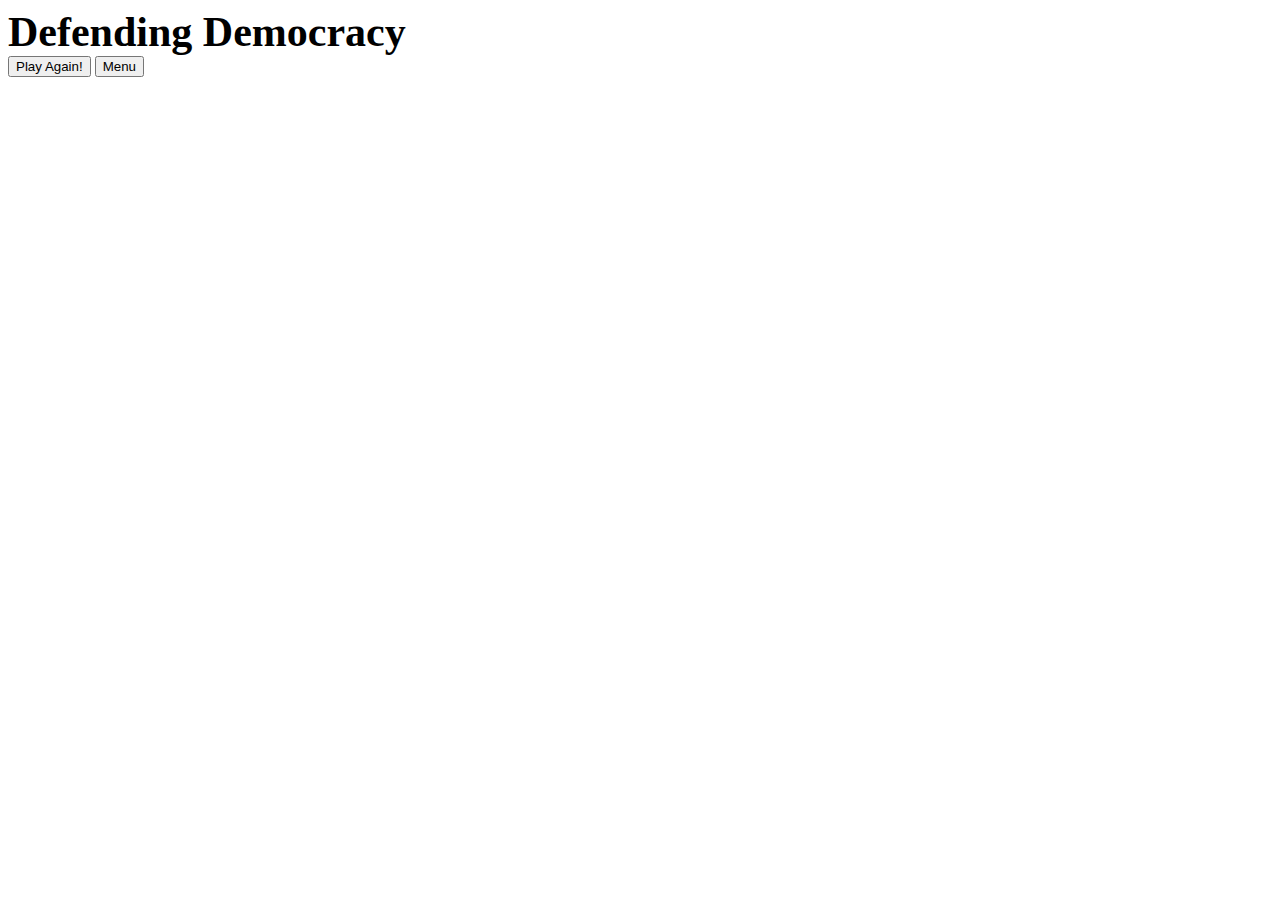
<file: endInfo.html>
<!DOCTYPE html>
<html lang="en">
  <head>
    <title>End Screen</title>
    <meta charset="utf-8">
    <meta http-equiv="X-UA-Compatible" content="IE=edge">
    <meta name="viewport" content="width=device-width, initial-scale=1">
    
    <!-- import the webpage's stylesheet -->
    <link rel="stylesheet" href="/index.css">
    
    <!-- import the webpage's javascript file -->
    <script src="https://ajax.googleapis.com/ajax/libs/jquery/3.3.1/jquery.min.js"></script>
    <script src="/index.js"></script>
    <link href="https://fonts.googleapis.com/css?family=Chango&display=swap" rel="stylesheet">
  </head>  
  <body>
    <h1>Defending Democracy</h1>
    
    <a href="gamePage.html"><button>Play Again!</button></a>
    <a href="index.html"><button>Menu</button></a>
    
  </body>
</html>
</file>
<file: index.css>
/*ntenoc-y/* CSS files add styling rules to your content */

/*.master{
  display:flex;
  background-color:red;
  
}
/*.imgs{
  float:left;
}
.text{
  float:right;
}*/
h1 {
  font-family: 'Bebas Neue', cursive;
  text-align:left;
  padding:0px;
  margin:0px;
  width:920px;
  font-size:42px;
}
img{
  float:left;
}
p{
  float:right;
}
/*button{
  justify-content:flex;
}

button {
    display: inline-block;
    padding: 2 5px;
    background: lightgray;
    border: 5px outset lightgray;
    cursor: default;
    text-decoration:none;
    color: black;
}
</file>
